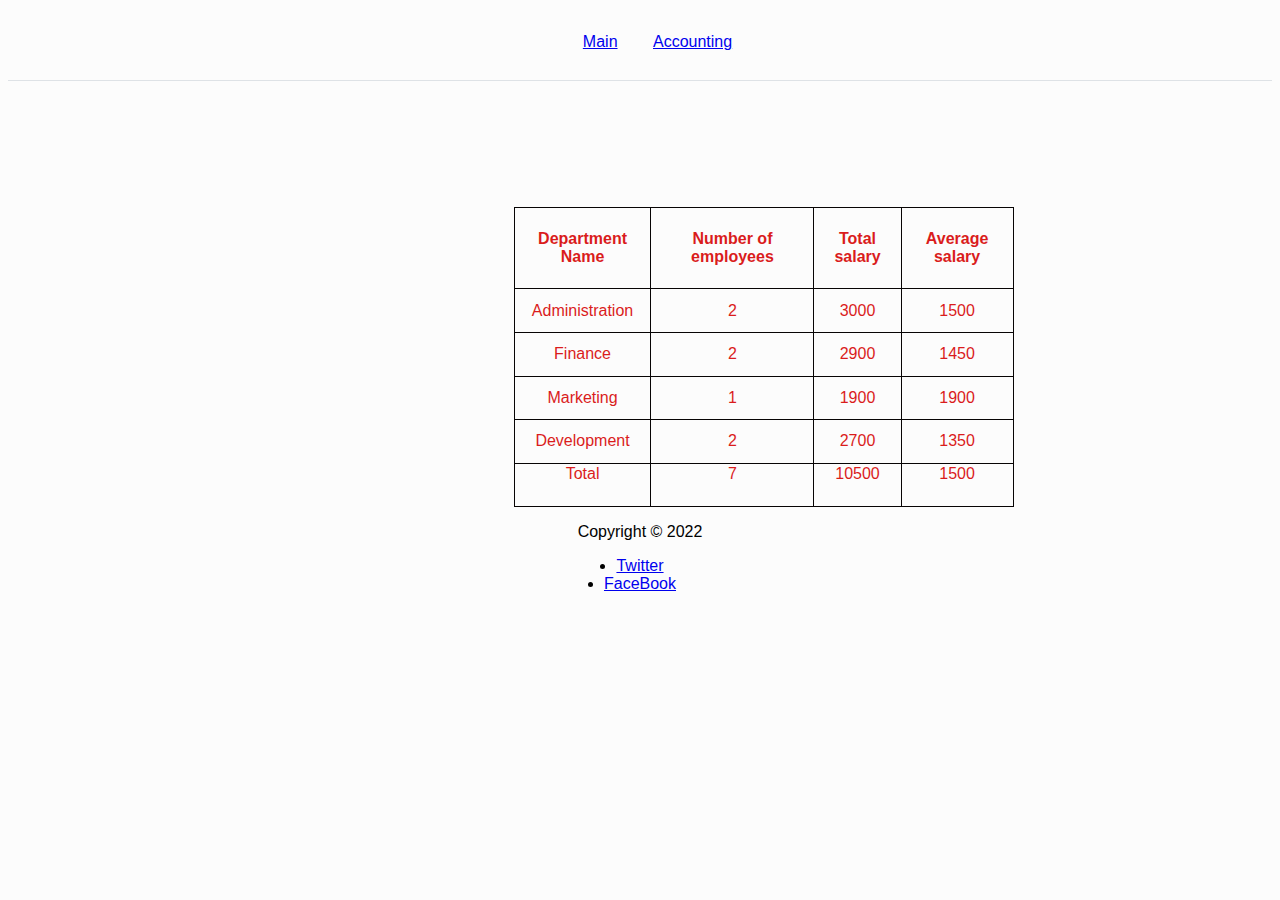
<file: html/accounting.html>
<!DOCTYPE html>
<html lang="en">
<head>
    <meta charset="UTF-8">
    <meta http-equiv="X-UA-Compatible" content="IE=edge">
    <meta name="viewport" content="width=device-width, initial-scale=1.0">
    <title>Document</title>
    <link rel="stylesheet" href="../css/style.css">
</head>
<body>
    <header>
        <nav class="nav">
            <ul>
              
              <li class="nav-link"><a href="../html/index.html">Main</a></li>
              <li class="nav-link"><a href="../html/accounting.html">Accounting </a></li>
            </ul>
          </nav>

    </header>

    <main>
      <table class="tableId" id="table">
        <tr>
          <th>Department Name</th>
          <th>Number of employees</th>
          <th>Total salary</th>
          <th>Average salary</th>
        </tr>
      </table>
    </main>
    <script src="../js/accounting.js"></script>
<footer>
    <div class="footer-content">
      <p>Copyright © 2022</p>
   <li ><a href="https://twitter.com/ahmadijmail1">Twitter </a></li>
   <li ><a href="https://www.facebook.com/ahmadijmail">FaceBook </a></li>
  </div>
</footer>
</body>
</html>
</file>
<file: css/style.css>
#rights{
    font-size: 30px;
    margin-left: 45%;
    margin-top: 90%;

}

#rights1{
    font-size: 30px;
    margin-left: 45%;
    margin-top: 80%;

}

body{
    background: #fcfcfc;
    font-family: sans-serif;
}

.nav {
    text-align: center;
    font-size: 1rem;
    border-bottom: 1px solid #dee2e6;
    padding-left: 5px;
    padding-right: 5px;
    margin-top: 20px;
  }
  
  .nav-link {
    text-decoration: none;
    display: inline-block;
    padding: 13px 13px;
    color: #212529;
    margin-right: 5px;
  }
  
  .nav-link:hover {
    text-decoration:none;
    background-color: #d0ebff;
    border-bottom: 2px solid #339af0
  }
  .nav-link.current {
    border-bottom: 2px solid #1971c2;
  }

  .footer-content{
    display: flex;
    align-items: center;
    justify-content: center;
    flex-direction: column;
    text-align: center;
}


#but1 {

    background-color: #339af0;
    border: none;
   color: white;
    padding: 15px 32px;
   text-align: center;
   text-decoration: none;
   font-size: 16px;
   float: right;
}





table{
  width: 500px;
  height: 300px;
  border-collapse: collapse;
  margin-left: 40%;    
  margin-top: 10%;
  text-align: center;
}

table, th, td {
  border: 1px solid rgb(7, 4, 4);
  color: rgb(218, 28, 28);
  
}
</file>
